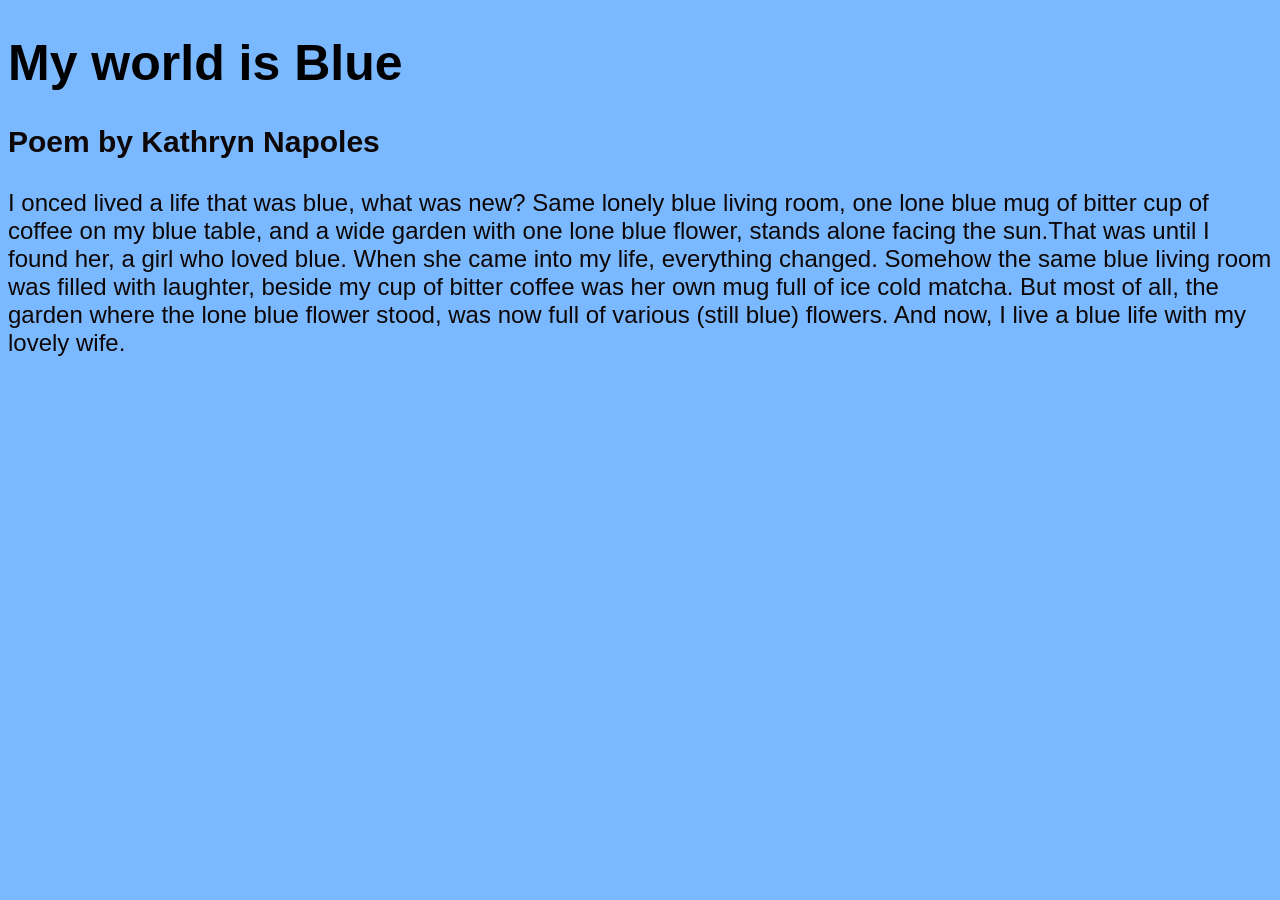
<file: My World Is Blue Poem.html>
<!DOCTYPE html>
<html>
<head>
    <title>This is my submission for the my exam</title>
    <link rel="stylesheet" type="text/css" href="css/style.css">
</head>
<body>
    <h1>My world is Blue</h1>
    <h3>Poem by Kathryn Napoles</h3>
    <p>I onced lived a life that was blue, what was new? 
        Same lonely blue living room, one lone blue mug of bitter cup of 
        coffee on my blue table, and a wide garden with one lone blue flower, 
        stands alone facing the sun.That was until I found her, a girl who 
        loved blue. When she came into my life, everything changed. 
        Somehow the same blue living room was filled with laughter, beside 
        my cup of bitter coffee was her own mug full of ice cold matcha. 
        But most of all, the garden where the lone blue flower stood, was 
        now full of various (still blue) flowers. And now, I live a blue life with my lovely wife. </p>
</body>
</html>
</file>
<file: css/style.css>
body { 
    background-color: rgb(122, 184, 255);
    color: bisque;
    font-family: Arial, Helvetica, sans-serif;
}
h1{
    color: rgb(0, 0, 0);
    font-family: Arial, Helvetica, sans-serif;
    font-size: 50px;
}
h3{
    color: rgb(14, 7, 7);
    font-family: Arial, Helvetica, sans-serif;
    font-size: 30px;
}
p{
   color: rgb(14, 7, 7);
    font-family: Arial, Helvetica, sans-serif;
    font-size: 24px;
}
</file>
